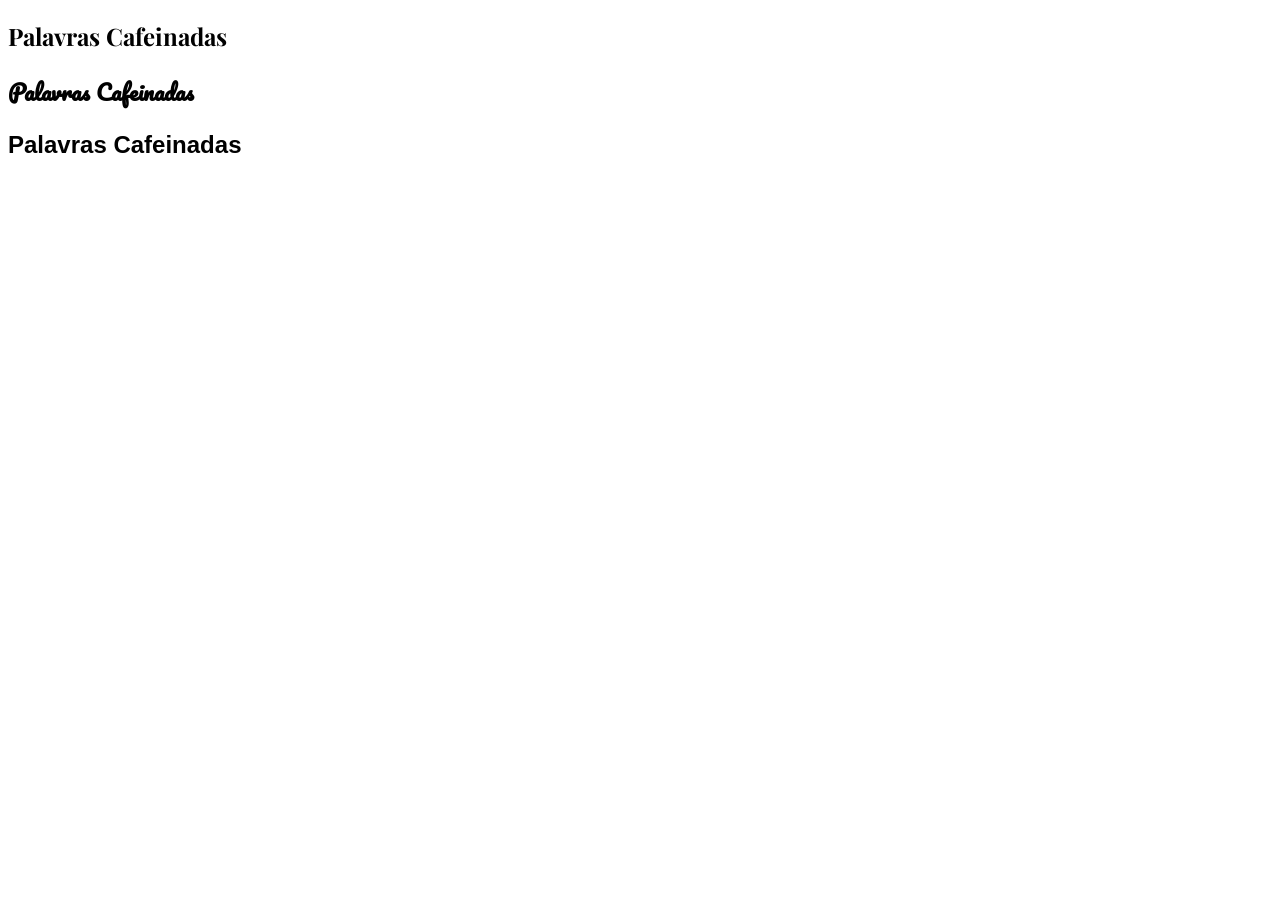
<file: projeto/rascunho-fontes.html>
<!DOCTYPE html>
<html lang="en">
<head>
    <meta charset="UTF-8">
    <meta name="viewport" content="width=device-width, initial-scale=1.0">
    <title>Document</title>
</head>


<link href="https://fonts.googleapis.com/css2?family=Playfair+Display:wght@600;700&display=swap" rel="stylesheet">

<link href="https://fonts.googleapis.com/css2?family=Pacifico&display=swap" rel="stylesheet">



<style>
.fonte1{
  font-family:'Playfair Display', serif;
  font-size:24px;
  font-weight:700;}

  .fonte2{
  font-family:'Pacifico', cursive;
  font-size:22px;
}

.fonte3{
  font-family:'Montserrat', sans-serif;
  font-weight:600;
}
</style>
<body>
    <div><h2  class="fonte1">Palavras Cafeinadas </h2>
    </div>
<div><h2  class="fonte2">Palavras Cafeinadas </h2>


    </div>



    <div><h2  class="fonte3">Palavras Cafeinadas </h2>
</body>
</html>
</file>
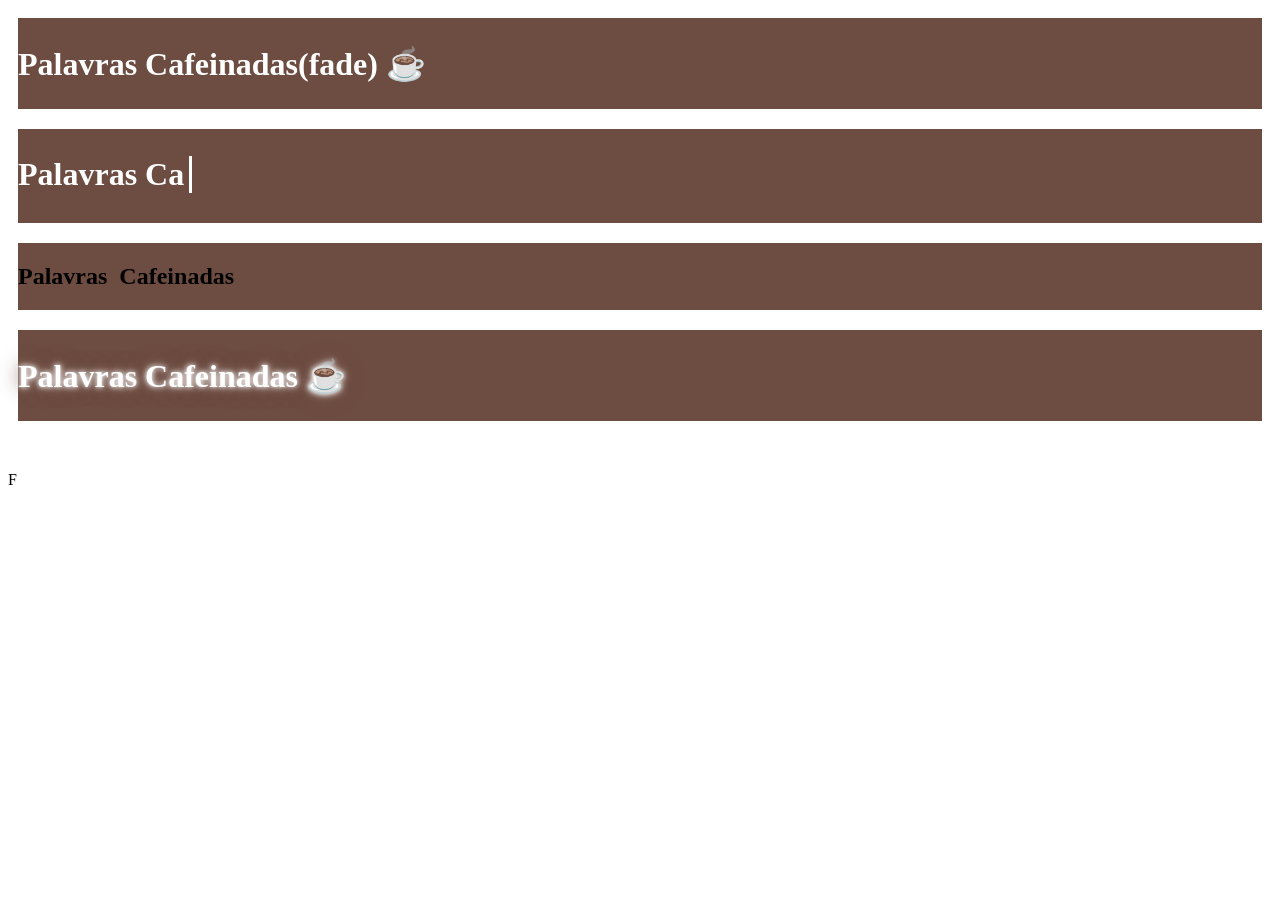
<file: projeto/rascunho.html>
<!DOCTYPE html>
<html lang="en">

<head>
    <meta charset="UTF-8">
    <meta name="viewport" content="width=device-width, initial-scale=1.0">
    <title>Document</title>
</head>







<style>
    body {
        display: flex;
        flex-direction: column;
        flex-wrap: wrap;

    }

    div {
        margin: 10px;
        background-color: #6d4c41;
    }

    .titulo {
        font-size: 32px;
        font-weight: 700;
        color: white;
        opacity: 0;
        transform: translateY(-20px);
        animation: fadeDown 1s ease forwards;
    }

    @keyframes fadeDown {
        to {
            opacity: 1;
            transform: translateY(0);
        }
    }

   /* .typing {
        font-size: 32px;
        font-weight: 700;
        color: white;
        border-right: 3px solid white;
        white-space: nowrap;
        overflow: hidden;
        width: 0;
        animation: typing 3s steps(20, end) forwards, blink 0.7s infinite;
        border-right: 2px solid rgba(255,255,255,0.5);
    }


    @keyframes typing {
        to {
            width: 100%;
        }
    }
        */
        .typing{
  font-size:32px;
  font-weight:700;
  color:white;
  border-right:3px solid white;
  white-space:nowrap;
  overflow:hidden;
  display:inline-block;
  padding-right:5px;
  animation:blink 0.7s infinite;
}

@keyframes blink{
  50%{ border-color:transparent; }
}



    @keyframes blink {
        50% {
            border-color: transparent;
        }
    }


    .logo span {
        opacity: 0;
        display: inline-block;
        transform: translateY(20px);
        animation: letter 0.5s forwards;
    }

    .logo span:nth-child(1) {
        animation-delay: 0.05s;
    }

    .logo span:nth-child(2) {
        animation-delay: 0.1s;
    }

    .logo span:nth-child(3) {
        animation-delay: 0.15s;
    }

    .logo span:nth-child(4) {
        animation-delay: 0.2s;
    }

    .logo span:nth-child(5) {
        animation-delay: 0.25s;
    }

    .logo span:nth-child(6) {
        animation-delay: 0.3s;
    }

    .logo span:nth-child(7) {
        animation-delay: 0.35s;
    }

    .logo span:nth-child(8) {
        animation-delay: 0.4s;
    }

    .logo span:nth-child(9) {
        animation-delay: 0.45s;
    }

    .logo span:nth-child(10) {
        animation-delay: 0.5s;
    }

    .logo span:nth-child(11) {
        animation-delay: 0.55s;
    }

    .logo span:nth-child(12) {
        animation-delay: 0.6s;
    }

    .logo span:nth-child(13) {
        animation-delay: 0.65s;
    }

    .logo span:nth-child(14) {
        animation-delay: 0.7s;
    }

    .logo span:nth-child(15) {
        animation-delay: 0.75s;
    }

    .logo span:nth-child(16) {
        animation-delay: 0.8s;
    }

    .logo span:nth-child(17) {
        animation-delay: 0.85s;
    }

    .logo span:nth-child(18) {
        animation-delay: 0.9s;
    }

    @keyframes letter {
        to {
            opacity: 1;
            transform: translateY(0);
        }
    }


    .glow {
        font-size: 32px;
        font-weight: 700;
        color: white;
        text-shadow: 0 0 5px #fff, 0 0 10px #d7ccc8, 0 0 20px #6d4c41;
        animation: pulse 2s infinite;
    }

    @keyframes pulse {

        0%,
        100% {
            text-shadow: 0 0 5px #fff, 0 0 10px #d7ccc8;
        }

        50% {
            text-shadow: 0 0 15px #fff, 0 0 30px #6d4c41;
        }
    }
</style>

<body>
    <div>
        <h2 class="titulo">Palavras Cafeinadas(fade) ☕</h2>
    </div>
    <div>
        <h2 class="typing" id="typing">Palavras Cafeinadas ☕</h2>
    </div>
    <div>
        <h2 class="logo">
            <span>P</span><span>a</span><span>l</span><span>a</span><span>v</span><span>r</span><span>a</span><span>s</span>
            <span> </span>
            <span>C</span><span>a</span><span>f</span><span>e</span><span>i</span><span>n</span><span>a</span><span>d</span><span>a</span><span>s</span>
        </h2>
    </div>



    <div>
        <h2 class="glow">
  Palavras <span>Cafeinadas ☕</span>
</h2>
    </div>
    


<h2 class="hero-title">
  <span id="typing"></span>
  <span class="cursor"></span>
</h2>










    <script>
        const text = "Palavras Cafeinadas ";
const el = document.getElementById("typing");

let index = 0;
let isDeleting = false;

function typeEffect(){

  if(!isDeleting){
    el.textContent = text.substring(0, index++);
    
    if(index > text.length){
      isDeleting = true;
      setTimeout(typeEffect, 1500); // pausa antes de apagar
      return;
    }
  } else {
    el.textContent = text.substring(0, index--);

    if(index === 0){
      isDeleting = false;
    }
  }

  setTimeout(typeEffect, isDeleting ? 50 : 100);
}

typeEffect();
    </script>




F
</body>

</html>
</file>
